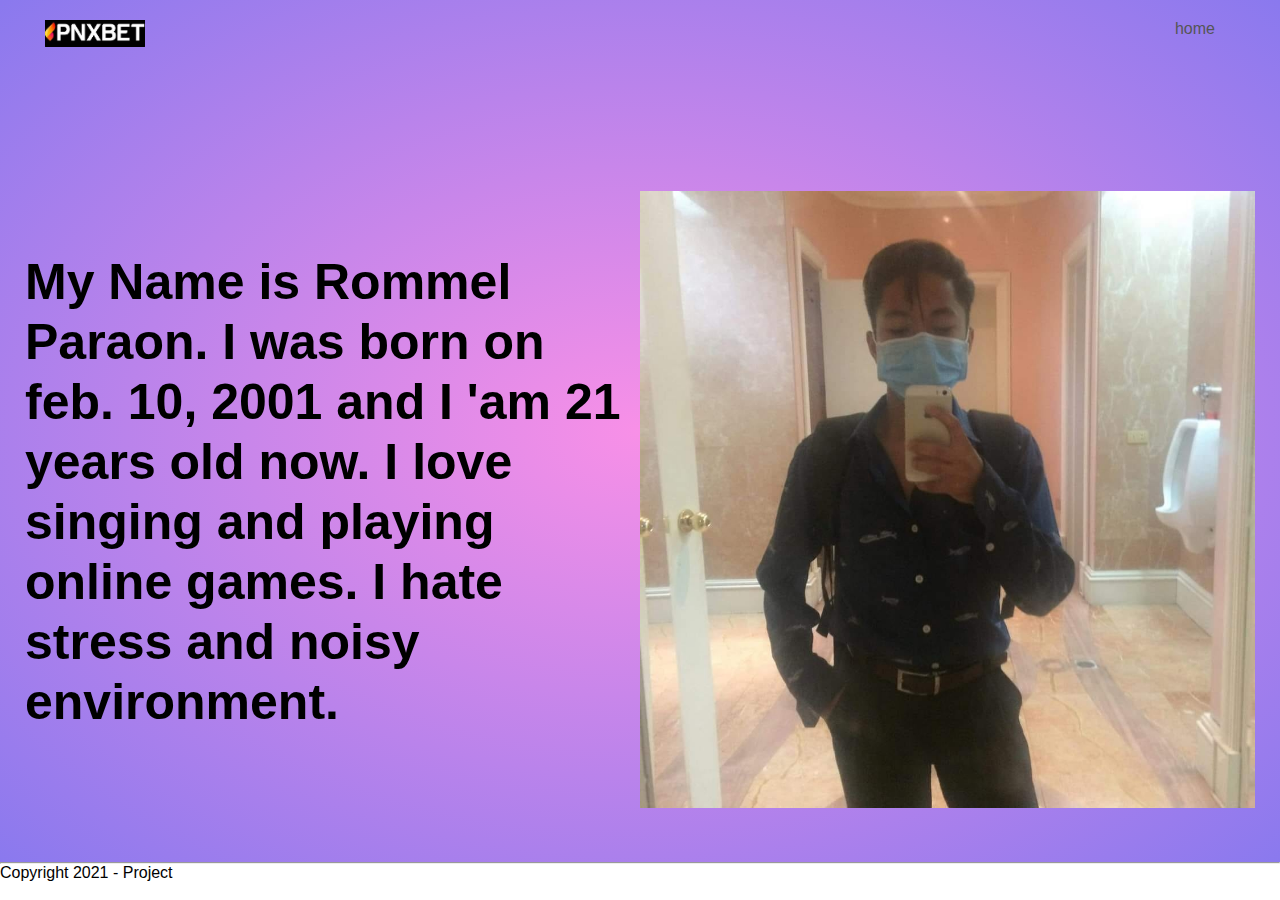
<file: portfolio.html>
<!DOCTYPE html>
<html lang="en">
<head>
    <meta charset="UTF-8">
    <meta name="viewport" content="width=device-width, initial-scale=1.0">
    <title>About Me- skin</title>
    <link rel="stylesheet" type="text/css" href="assets/css/styles.css">
    <link rel="stylesheet" href="https://stackpath.bootstrapcdn.com/font-awesome/4.7.0/css/font-awesome.min.css">    
<div class="header">
    <div class="container">
        <div class="navbar">
        <div class="luna">
            <img src="assets/images/th.jpg" width="100px">
        </div>
        <nav>
            <ul>
               
                <li><a href="index.html">home</a></li>
            </ul>   
        </nav>
       </div>
    <div class="row">
        <div class="col-2">
            <h1>My Name is Rommel Paraon. I was born on feb. 10, 2001 and I 'am 21 years old now. I love singing and playing online games. I hate stress and noisy environment.<br></h1>
            <p><br></p>
        </div>
        <div class="col-2">
            <img src="assets/images/rommel.jpg">
        </div>
        </div>
    </div>
    </div>
                    </p>
                </div>
                <div class="col-5">
                   
                </div>
                <div class="col-5">
                   
                </div>
                <div class="col-5">
                   
                </div>
                <div class="col-5">
                    
                </div>
            </div>
        </div>
    </div>

            <hr>
            <p class="copyright">Copyright 2021 -  Project</p>
</body>
</html>
</file>
<file: assets/css/styles.css>
list-style-type: none; 

 *{
   margin: 0;
   padding: 0;
   box-sizing: border-box;
}

 .navbar{
  display: flex;
  algin-items: center;
  padding: 20px;
 
 }

nav{
  flex: 1;
  text-align: right;
}
 

 nav ul li{
   display: inline-block;
   margin-right: 20px;
 }

a{
   text-decoration: none;
   color: #555;
}
 p{
   color: black;
 }
 .container{
   max-width: 1300px;
   margin: auto;
   padding-left: 25px;
   padding-right: 25px;
 }
 .row{
   display: flex;
   align-items: center;
   flex-wrap: wrap;
   justify-content: space-around;
 }
 .col-2{
   flex-basis: 50%;
   min-width: 300px;
 }
 .col-2 img{
   max-width: 100%;
   padding: 50px 0;
 }
 .col-2 h1{
   font-size: 50px;
   line-height: 60px;
   margin: 25px 0;
 }
 .btn{
   display: inline-block;
   background: chocolate;
   color: whitesmoke;
   padding: 8px 30px;
   margin: 30px 0;
   border-radius: 30 px;
   transition: background 0.5s;
 }
 .btn:hover{
   background: #563434;
 }
 .header{
    background: radial-gradient(#f890e7,#8a79ee);
 }
 .header .row{
    margin-top: 70px;
 }
 .categories{
   margin: 70px 0;
 }
 .col-3{
   flex-basis: 30%;
   min-width: 250px;
   margin-bottom: 30px;
 }
 .col-3 img{
   width: 100%;
 }
 .small-container{
   max-width: 1080px;
   margin:  auto;
   padding-left: 25px;
   padding-right: 25px;
 }
 .col-4{
   flex-basis: 25%;
   padding: 10px;
   min-width: 200px;
   margin-bottom: 50px;
   transition: transform 0.5s;
 }
 .col-4 img{
   width: 100%;
 }

.title{
  text-align: center;
  margin: 0 auto 80px;
  position: relative;
  line-height: 60px;
  color: #555;
}

.title:after{
  content: '';
  background: #3bff4b;
  width: 80px;
  width: 5px;
  border-radius: 5px;
  position: absolute;
  bottom: 0;
  left: 50%;
transform: translateX(-50%);
}

h4{
  color: #555;
  font-weight: normal;
}

.col-4 p{
font-size: 14px;
}

.rating .fa{
  color: #ff523b;
}

.col-4:hover{
  transform: translateY(-5px);
}

.offer{
  background: radial-gradient(#F8C390,#79acee);
  margin-top: 80px;
  padding: 30px 0;
}

.col-2 .offer-img{
padding: 50px;
}

.col-2 .offer-img{
  padding: 50px;
}

small{
  color: #555;
}

.testimonial{
  padding-top: 100px;
}

.testimonial .col-3{
  text-align: center;
  padding: 40px 20px;
  box-shadow: 0 0 20px 0px rgba(0,0,0,0.1);
  cursor: pointer;
  transition: transform 0.5s;
}

.testimonial .col-3 img{
  width: 50px;
  margin-top: 20px;
  border-radius: 50%;
}

.testimonial .col-3:hover
{
  transform: translateY(-10px);
}

.fa.fa-quote-left{
  font-size: 35px;
  color: #F8C390;
}

.col-3 p{
  font-size: 15px;
  margin: 12px 0;
  color:  #777;
}

.testimonial .col-3 h3{
  font-weight: 600;
  color: #555;
  font-size: 18px;
}


.footer{
  background: #000;
  color: #8a8a8a;
  font-size: 60px 0 20px;
  padding: 60px 0 20px;
}

.footer p{
  color:  #8a8a8a;
}

.footer h3{
  color: #fff;
  margin-bottom: 20px;
}

.footer-col-1, .footer-col-2, .footer-col-3, .footer-col-4{
  min-width: 250px;
  margin-bottom: 20px;
}

.footer-col-1{
  flex-basis: 30%;
}

.footer-col-2{
  flex: 1;
  text-align: center;
}

.footer-col-2 img{
  width: 180px;
  margin-bottom: 20px;
}

.footer-col-3, .footer-col-4{
  flex-basis: 12%;
  text-align: center;
}

ul{
  list-style-type: none;
}

.app-logo{
  margin-top: 20px;
}

.app-logo img{
  width: 140px;
}
.shop-item {
  margin: 30px;
}

.shop-item-title {
  display: block;
  width: 100%;
  text-align: center;
  font-weight: bold;
  font-size: 1.5em;
  color: #333;
  margin-bottom: 15px;
}

.shop-item-image {
  width: 200px;
  height: 300px;
  margin-right: 10px;
  
}


.shop-item-details {
  display: flex;
  align-items: center;
  padding: 5px;
}

.shop-item-price {
  flex-grow: 1;
  color: #333;
}

.shop-items {
  display: flex;
  flex-wrap: wrap;
  justify-content: space-around;
}

.cart-header {
  font-weight: bold;
  font-size: 1.25em;
  color: #333;
}

.cart-column {
  display: flex;
  align-items: center;
  border-bottom: 1px solid black;
  margin-right: 1.5em;
  padding-bottom: 10px;
  margin-top: 10px;
}

.cart-row {
  display: flex;
}

.cart-item {
  width: 45%;
}

.cart-price {
  width: 20%;
  font-size: 1.2em;
  color: #333;
}

.cart-quantity {
  width: 35%;
}

.cart-item-title {
  color: #333;
  margin-left: .5em;
  font-size: 1.2em;
}

.cart-item-image {
  width: 75px;
  height: auto;
  border-radius: 10px;
}

.btn-danger {
  color: white;
  background-color: #EB5757;
  border: none;
  border-radius: .3em;
  font-weight: bold;
}

.btn-danger:hover {
  background-color: #CC4C4C;
}

.cart-quantity-input {
  height: 34px;
  width: 50px;
  border-radius: 5px;
  border: 1px solid #56CCF2;
  background-color: #eee;
  color: #333;
  padding: 0;
  text-align: center;
  font-size: 1.2em;
  margin-right: 25px;
}

.cart-row:last-child {
  border-bottom: 1px solid black;
}

.cart-row:last-child .cart-column {
  border: none;
}

.cart-total {
  text-align: end;
  margin-top: 10px;
  margin-right: 10px;
}

.cart-total-title {
  font-weight: bold;
  font-size: 1.5em;
  color: black;
  margin-right: 20px;
}

.cart-total-price {
  color: #333;
  font-size: 1.1em;
}

.btn-purchase {
  display: flex;
  margin: 40px auto 80px auto;
  font-size: 1.75em;
}


@import url('https://fonts.googleapis.com/css2?family=Poppins:wght@400;500;600;700;800;900&display=swap');
*{
  margin:0;
  padding:0;
  box-sizing: border-box;
  font-family: 'Poppins', sans-serif;
}


:root{
  --primary-color:#3525D3;
  --white-color:#fff;
  --black-color:#3C4A57; 
  --light-gray:#E4E8EE;
}

.wrapper{
  padding:50px 25px 0;
  max-width:668px;
  width:100%;
  margin:auto;
}
.wrapper::before{
  content:'';
  position: absolute;
  top:0;
  left:0;
  right:0;
  bottom:0;
  background-image: url("images/bg-1.svg");
  background-position: center center;
  background-size: cover;
  background-repeat: no-repeat;
  min-height: 100vh;
  z-index: -1;
}
.wrapper .headline{
  text-align: center;
  padding-bottom:48px;
}
.wrapper .headline h1{
  font-size: 42px;
  font-weight: 700;
  line-height: 52px;
}
.wrapper .form{
  max-width:350px;
  width:100%;
  margin:auto;
}
.wrapper .form-group{
  margin-bottom: 15px;
}
.wrapper .form-group input{
  display:block;
  font-size: 16px;
  line-height: 24px;
  letter-spacing: -0.1px;
  padding:11px 15px;
  height:48px;
  border-radius: 5px;
  color:var(--black-color);
  border:1px solid #e4e8ee;
  box-shadow: none;
  width:100%;
}
.wrapper .form-group input:focus{
  outline:none;
}
.wrapper .form-group input::placeholder{
  color:var(--black-color);
  font-weight: 400;
  font-size: 14px;
}
.wrapper .btn{
  width:100%;
  margin:15px 0 30px;
  font-size: 14px;
  line-height: 22px;
  font-weight: 700;
  padding:12px 29px;
  height:48px;
  text-transform: uppercase;
  color:var(--white-color);
  background-color: var(--primary-color);
  border:none;
  border-radius: 2px;
  cursor: pointer;
  text-align: center;
}
.wrapper .btn:focus{
  outline:none;
}
.wrapper .account-exist{
  color:var(--black-color);
  border-top:1px solid var(--light-gray);
  padding-top:20px;
  text-align: center;
}
.wrapper .account-exist a{
  color:var(--primary-color);
}
.wrapper .forget-password{
  display:flex;
  align-items:center;
  justify-content:space-between;
  padding:15px 0;
}
.wrapper .forget-password a{
  color:var(--primary-color);
}
.wrapper .forget-password .check-box{
  font-size: 15px;
  color:var(--black-color);
} 
.signup.inActive{
  display:none;
}
.signin{
  display:none;
}
.signin.active{
  display:block;
}

@media (max-width:1030px){
  .wrapper::before{
      left:-25%;
      min-height: 60vh;
      height:500px;
  }
}
@media (max-width:767px){
  .wrapper{
      max-width: 550px;
  }
  .wrapper .headline h1{
      font-size: 22px;
      line-height:25px;
  }
}
</file>
